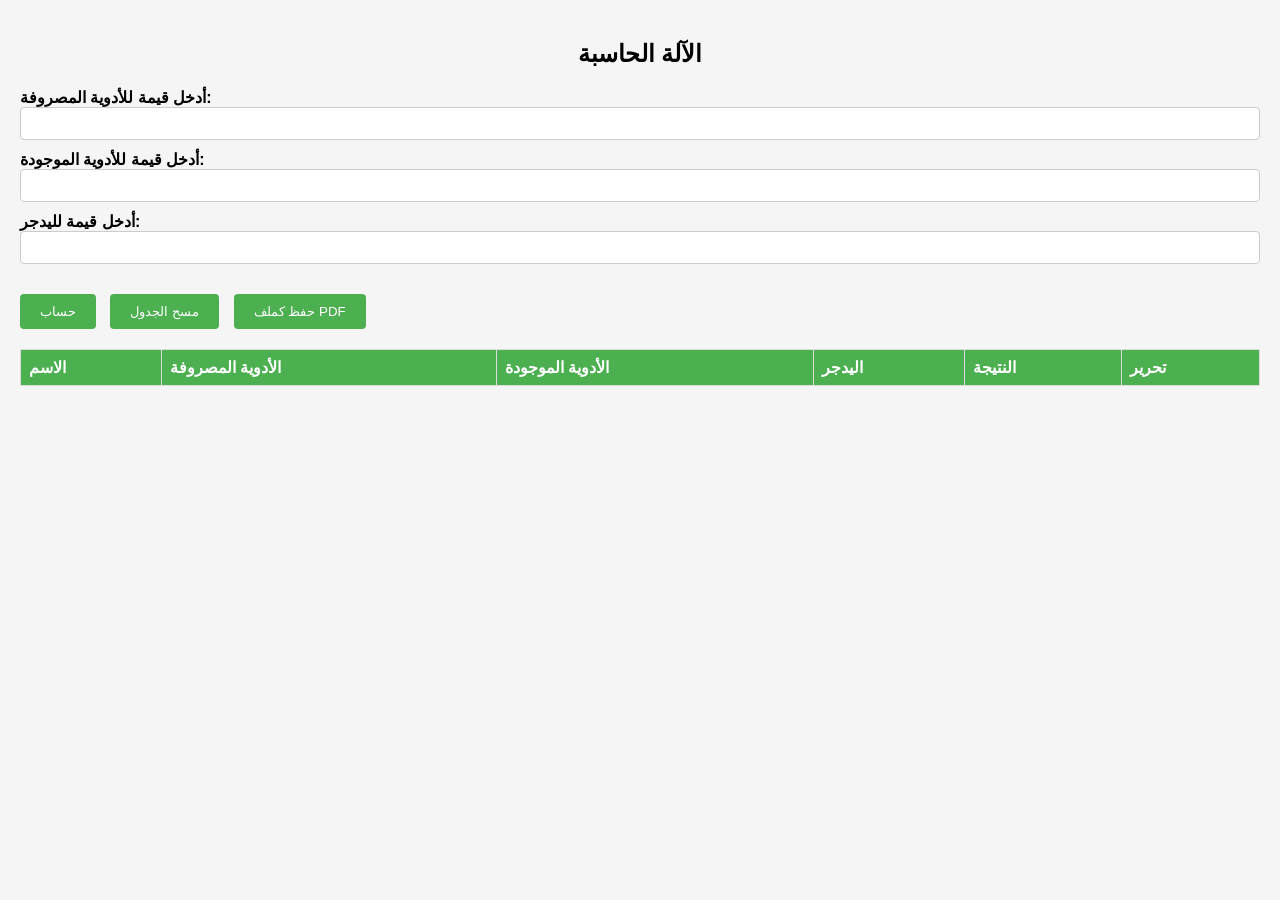
<file: index.html>
<!DOCTYPE html>
<html lang="ar">
<head>
<meta charset="UTF-8">
<meta name="viewport" content="width=device-width, initial-scale=1.0">
<title>الآلة الحاسبة</title>
<link rel="stylesheet" href="index.css">
</head>
<body>

<h2>الآلة الحاسبة</h2>

<div>
    <label for="a">أدخل قيمة للأدوية المصروفة:</label>
    <input type="number" id="a">
</div>

<div>
    <label for="b">أدخل قيمة للأدوية الموجودة:</label>
    <input type="number" id="b">
</div>

<div>
    <label for="c">أدخل قيمة لليدجر:</label>
    <input type="number" id="c">
</div>

<div id="actions">
    <button onclick="calculate()">حساب</button>
    <button onclick="clearTable()">مسح الجدول</button>
    <button onclick="saveAsPDF()">حفظ كملف PDF</button>
</div>

<p id="result"></p>

<table id="resultsTable">
    <thead>
        <tr>
            <th>الاسم</th>
            <th>الأدوية المصروفة</th>
            <th>الأدوية الموجودة</th>
            <th>اليدجر</th>
            <th>النتيجة</th>
            <th>تحرير</th>
        </tr>
    </thead>
    <tbody id="tableBody">
    </tbody>
</table>

<script src="index.js"></script>

</body>
</html>
</file>
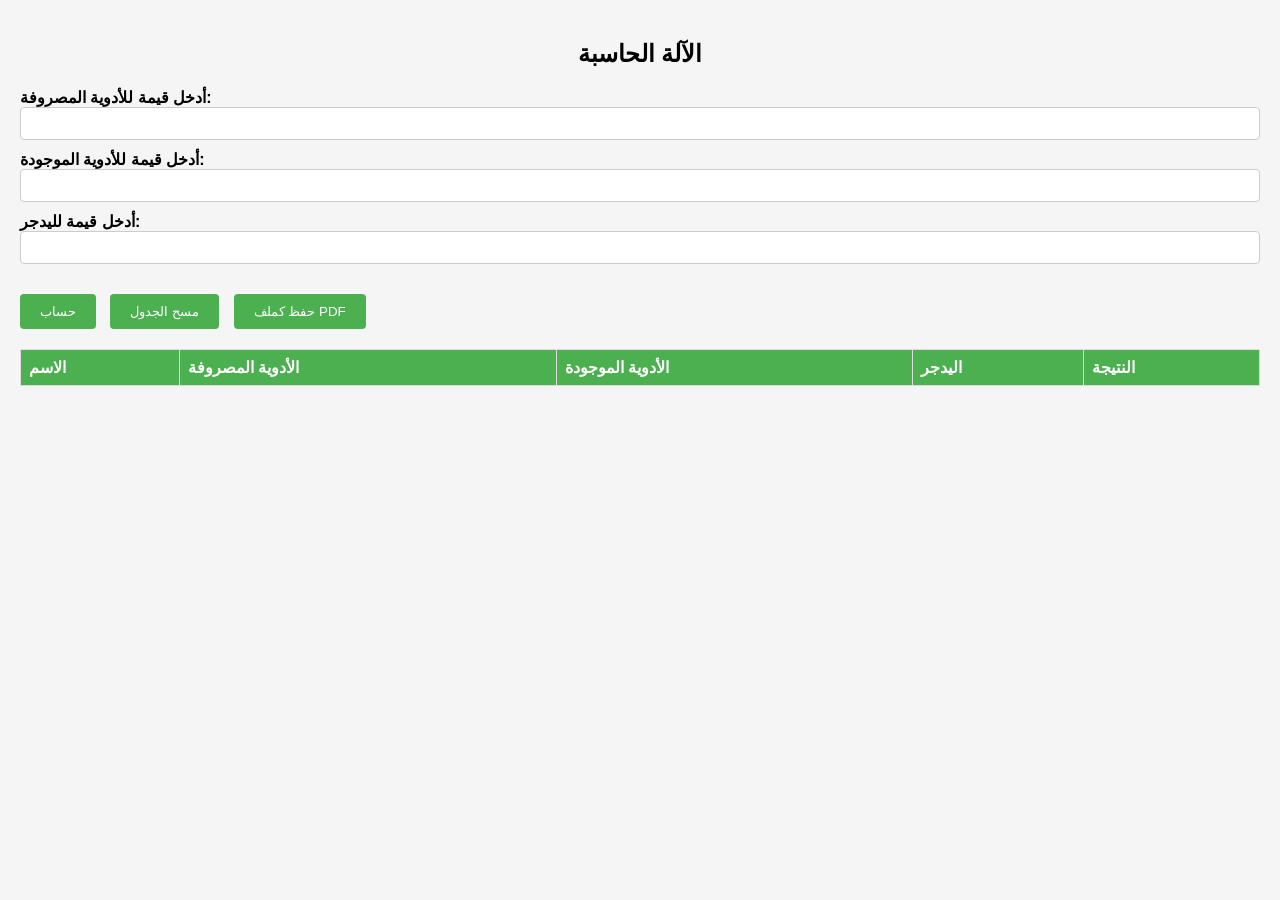
<file: calc.html>
<!DOCTYPE html>
<html lang="ar">
<head>
<meta charset="UTF-8">
<meta name="viewport" content="width=device-width, initial-scale=1.0">
<title>الآلة الحاسبة</title>
<style>
    body {
        font-family: Arial, sans-serif;
        margin: 0;
        padding: 20px;
        background-color: #f5f5f5;
    }
    h2 {
        text-align: center;
        margin-bottom: 20px;
    }
    label {
        font-weight: bold;
    }
    input[type="number"] {
        width: 100%;
        padding: 8px;
        margin-bottom: 10px;
        border: 1px solid #ccc;
        border-radius: 4px;
        box-sizing: border-box;
    }
    button {
        background-color: #4CAF50;
        color: white;
        padding: 10px 20px;
        border: none;
        border-radius: 4px;
        cursor: pointer;
        margin-right: 10px;
    }
    button:hover {
        background-color: #45a049;
    }
    table {
        border-collapse: collapse;
        width: 100%;
        margin-top: 20px;
    }
    th, td {
        border: 1px solid #ddd;
        padding: 8px;
        text-align: left;
    }
    th {
        background-color: #4CAF50;
        color: white;
    }
    #result {
        font-size: 18px;
        font-weight: bold;
        margin-top: 20px;
    }
    #actions {
        margin-top: 20px;
    }
</style>
</head>
<body>

<h2>الآلة الحاسبة</h2>

<div>
    <label for="a">أدخل قيمة للأدوية المصروفة:</label>
    <input type="number" id="a">
</div>

<div>
    <label for="b">أدخل قيمة للأدوية الموجودة:</label>
    <input type="number" id="b">
</div>

<div>
    <label for="c">أدخل قيمة لليدجر:</label>
    <input type="number" id="c">
</div>

<div id="actions">
    <button onclick="calculate()">حساب</button>
    <button onclick="clearTable()">مسح الجدول</button>
    <button onclick="saveAsPDF()">حفظ كملف PDF</button>
</div>

<p id="result"></p>

<table id="resultsTable">
    <thead>
        <tr>
            <th>الاسم</th>
            <th>الأدوية المصروفة</th>
            <th>الأدوية الموجودة</th>
            <th>اليدجر</th>
            <th>النتيجة</th>
        </tr>
    </thead>
    <tbody id="tableBody">
    </tbody>
</table>

<script>
// Load table data from local storage
document.addEventListener('DOMContentLoaded', function() {
    var tableData = JSON.parse(localStorage.getItem('tableData'));
    if (tableData) {
        var tableBody = document.getElementById('tableBody');
        tableData.forEach(function(rowData) {
            var row = document.createElement('tr');
            rowData.forEach(function(cellData) {
                var cell = document.createElement('td');
                cell.textContent = cellData;
                row.appendChild(cell);
            });
            tableBody.appendChild(row);
        });
    }
});

function calculate() {
    var a = parseFloat(document.getElementById('a').value);
    var b = parseFloat(document.getElementById('b').value);
    var c = parseFloat(document.getElementById('c').value);
    var result = c - (a + b);
    document.getElementById('result').innerHTML = "النتيجة: " + result;

    var name = prompt("أدخل اسمك:");
    if (name != null) {
        var table = document.getElementById("resultsTable").getElementsByTagName('tbody')[0];
        var newRow = table.insertRow(table.rows.length);
        var cell1 = newRow.insertCell(0);
        var cell2 = newRow.insertCell(1);
        var cell3 = newRow.insertCell(2);
        var cell4 = newRow.insertCell(3);
        var cell5 = newRow.insertCell(4);
        cell1.textContent = name;
        cell2.textContent = a;
        cell3.textContent = b;
        cell4.textContent = c;
        cell5.textContent = result;
        
        // Save table data to local storage
        var tableData = [];
        var rows = document.getElementById('tableBody').getElementsByTagName('tr');
        for (var i = 0; i < rows.length; i++) {
            var rowData = [];
            var cells = rows[i].getElementsByTagName('td');
            for (var j = 0; j < cells.length; j++) {
                rowData.push(cells[j].textContent);
            }
            tableData.push(rowData);
        }
        localStorage.setItem('tableData', JSON.stringify(tableData));
    }
}

function clearTable() {
    localStorage.removeItem('tableData');
    document.getElementById('tableBody').innerHTML = '';
}

function saveAsPDF() {
    // Clone the table element
    var tableClone = document.getElementById("resultsTable").cloneNode(true);
    
    // Create a new window with the cloned table
    var win = window.open('', '_blank');
    win.document.write('<html><head><title>Table PDF</title></head><body>');
    win.document.write('<style>table {border-collapse: collapse; width: 100%;} th, td {border: 1px solid #dddddd; text-align: left; padding: 8px;} th {background-color: #f2f2f2;}</style>');
    win.document.write('<h2>Table</h2>');
    win.document.write(tableClone.outerHTML);
    win.document.write('</body></html>');
    
    // Close the document
    win.document.close();
    
    // Print the window
    win.print();
}
</script>

</body>
</html>
</file>
<file: index.css>
body {
    font-family: Arial, sans-serif;
    margin: 0;
    padding: 20px;
    background-color: #f5f5f5;
}

h2 {
    text-align: center;
    margin-bottom: 20px;
}

label {
    font-weight: bold;
}

input[type="number"] {
    width: 100%;
    padding: 8px;
    margin-bottom: 10px;
    border: 1px solid #ccc;
    border-radius: 4px;
    box-sizing: border-box;
}

button {
    background-color: #4CAF50;
    color: white;
    padding: 10px 20px;
    border: none;
    border-radius: 4px;
    cursor: pointer;
    margin-right: 10px;
}

button:hover {
    background-color: #45a049;
}

table {
    border-collapse: collapse;
    width: 100%;
    margin-top: 20px;
}

th, td {
    border: 1px solid #ddd;
    padding: 8px;
    text-align: left;
}

th {
    background-color: #4CAF50;
    color: white;
}

#result {
    font-size: 18px;
    font-weight: bold;
    margin-top: 20px;
}

#actions {
    margin-top: 20px;
}
</file>
